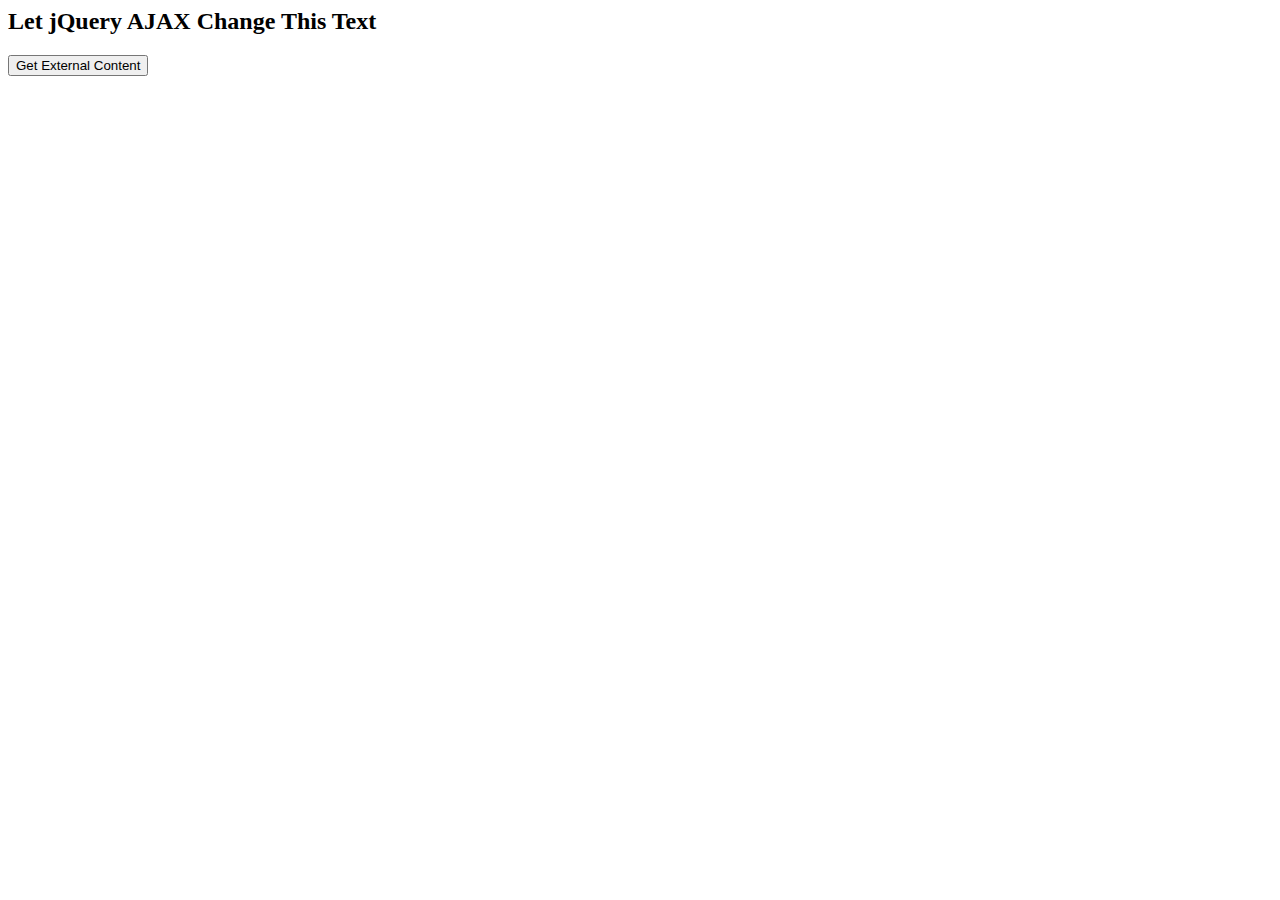
<file: src/main/webapp/static/testing123.html>
<html>
<head>
<script src="https://ajax.googleapis.com/ajax/libs/jquery/3.1.1/jquery.min.js"></script>
<script>
$(document).ready(function(){
    $("button").click(function(){
        $.ajax({url: "http://localhost:8080/greeting", success: function(result){
            $("#div1").html(result);
        }});
    });
});
</script>
</head>
<body>

<div id="div1"><h2>Let jQuery AJAX Change This Text</h2></div>

<button>Get External Content</button>

</body>
</html>
</file>
